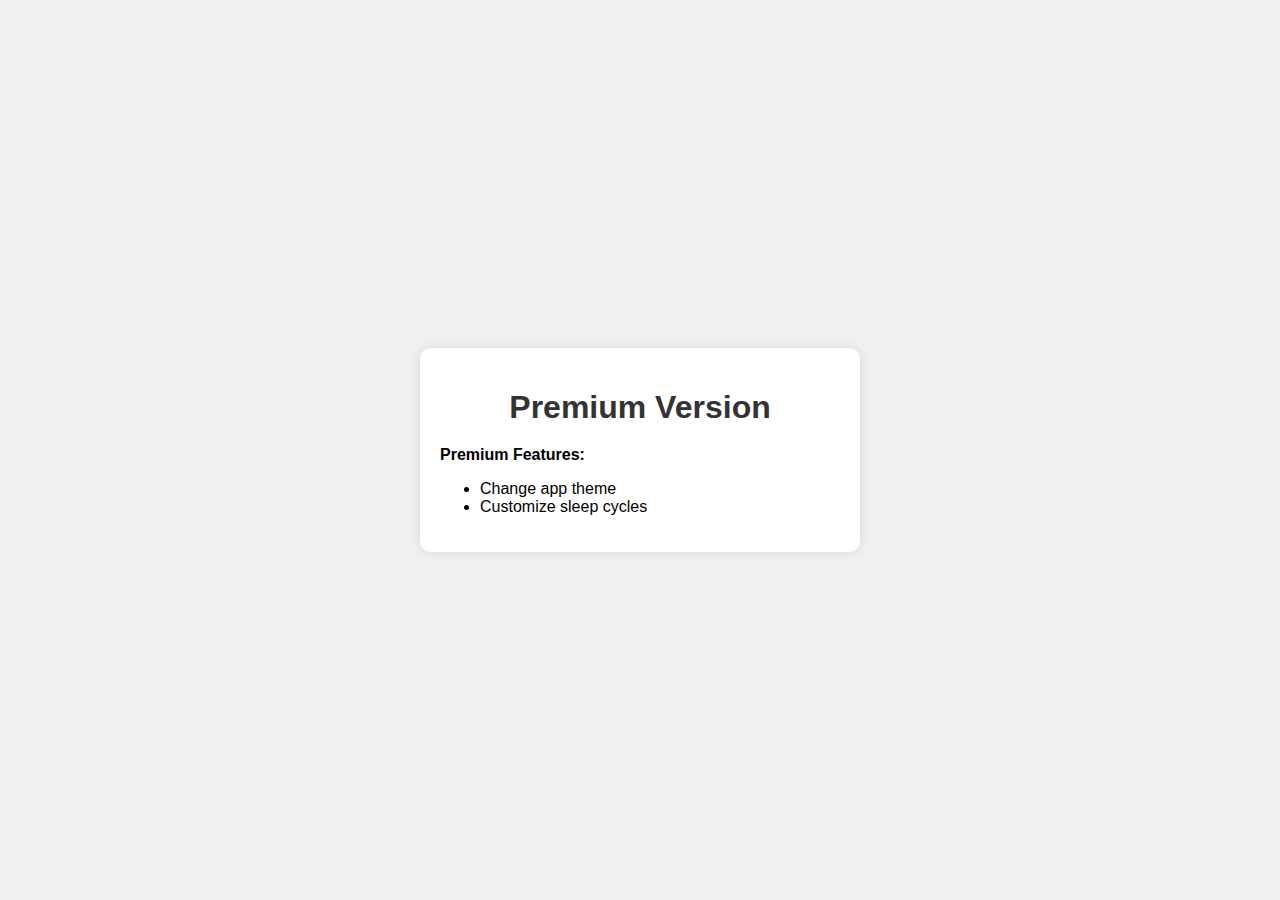
<file: premium.html>
<!DOCTYPE html>
<html lang="en">
<head>
  <meta charset="UTF-8">
  <meta name="viewport" content="width=device-width, initial-scale=1.0">
  <title>Premium Version</title>
  <link rel="stylesheet" href="premium.css">
</head>
<body>
  <div class="container">
    <h1 class="premium-title">Premium Version</h1>
    <div class="premium-info">
      <p><strong>Premium Features:</strong></p>
      <ul>
        <li>Change app theme</li>
        <li>Customize sleep cycles</li>
      </ul>
    </div>
  </div>

  <script src="https://js.stripe.com/v3/"></script>
  <script src="premium.js"></script>
</body>
</html>
</file>
<file: premium.css>
body {
    font-family: 'Arial', sans-serif;
    background-color: #f0f0f0;
    margin: 0;
    padding: 0;
    display: flex;
    justify-content: center;
    align-items: center;
    height: 100vh;
  }
  
  .container {
    max-width: 400px;
    width: 100%;
    padding: 20px;
    background-color: #fff;
    border-radius: 10px;
    box-shadow: 0 0 10px rgba(0, 0, 0, 0.1);
  }
  
  .premium-title {
    text-align: center;
    margin-bottom: 20px;
    color: #333;
  }
  
  .premium-info {
    margin-top: 20px;
  }
</file>
